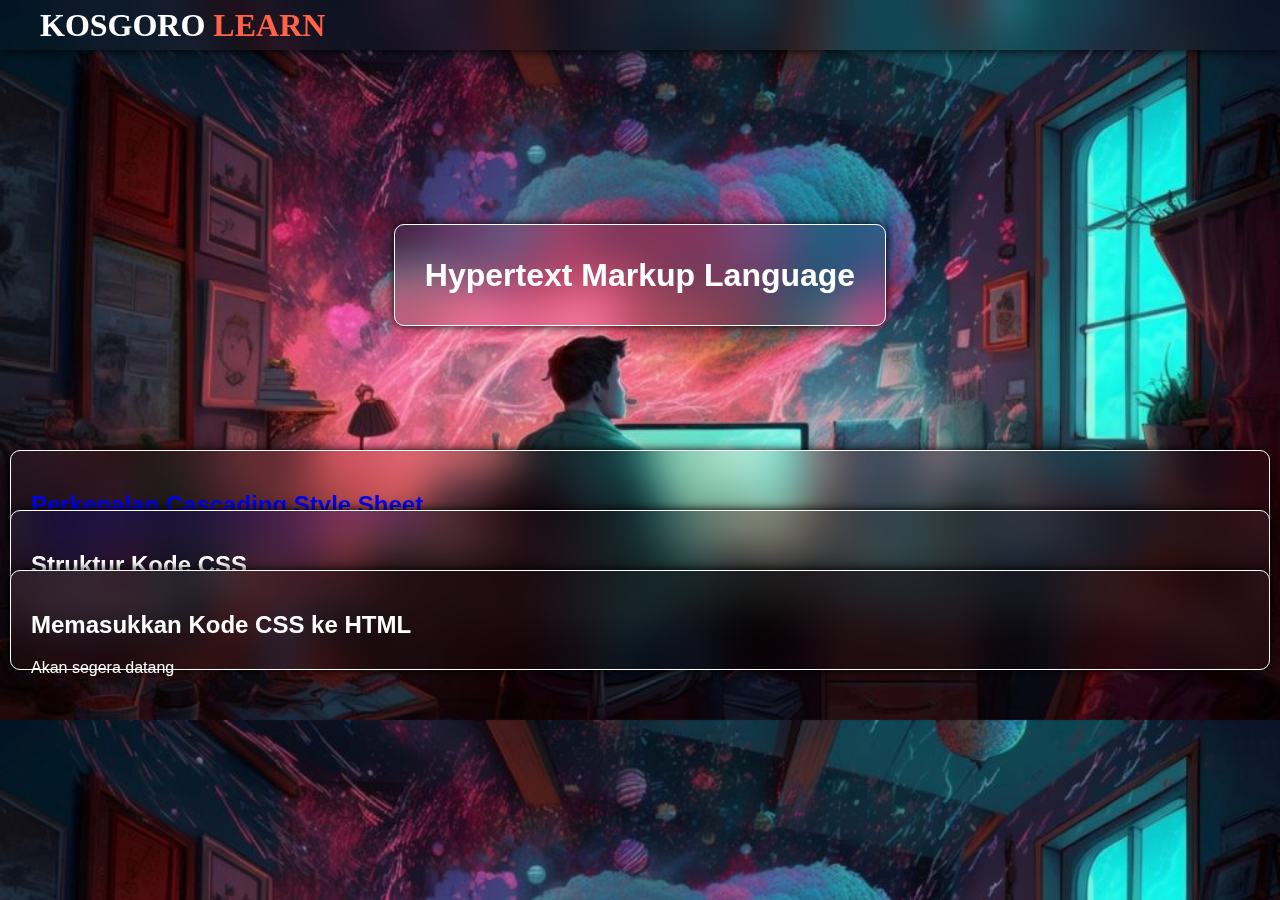
<file: UTS_web/website-pertama/css_page/index.html>
<!DOCTYPE html>
<html lang="en">
<head>
  <meta charset="UTF-8">
  <meta name="viewport" content="width=device-width, initial-scale=1.0">
  <title>Web Learning</title>
  <link rel="stylesheet" href="style.css">
  <style>
    
  </style>
</head>
<body>
  <nav>
    <div class="brand">
      <a href="../index.html">KOSGORO <span>LEARN</span></a>
    </div>
  </nav>
  <div class="container">
    <div class="content">
      <h1>Hypertext Markup Language</h1>
    </div>
  </div>
  <div class="box" onmouseover="bringToFront(this)">

      <a href="html_1.html" >
      <h2 style="text-decoration: none">Perkenalan Cascading Style Sheet</h2>
      <p style="text-decoration: none">Menjelaskan asal usul CSS dan fungsinya </p>
      </a>
  
    
  </div>
  <div class="box" onmouseover="bringToFront(this)">
    <h2>Struktur Kode CSS</h2>
    <p>Akan segera datang</p>
  </div>
  <div class="box" onmouseover="bringToFront(this)">
    <h2>Memasukkan Kode CSS ke HTML</h2>
    <p>Akan segera datang</p>
  </div>
  <script>
    function bringToFront(element) {
      const boxes = document.querySelectorAll('.box');
      boxes.forEach(box => {
        box.style.zIndex = 1;
      });
      element.style.zIndex = 2;
    }
  </script>
</body>
</html>
</file>
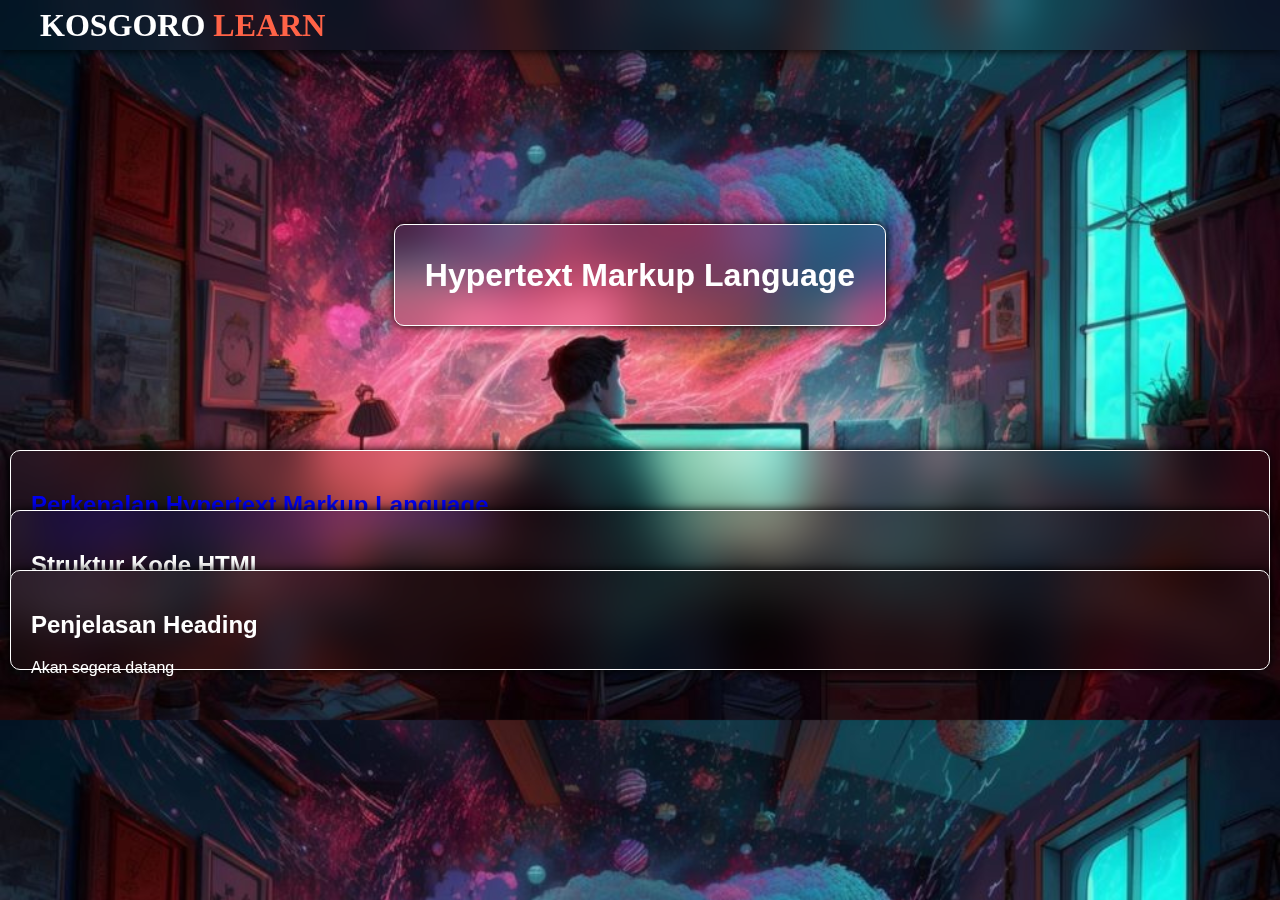
<file: UTS_web/website-pertama/html_page/index.html>
<!DOCTYPE html>
<html lang="en">
<head>
  <meta charset="UTF-8">
  <meta name="viewport" content="width=device-width, initial-scale=1.0">
  <title>Web Learning</title>
  <link rel="stylesheet" href="style.css">
  <style>
    
  </style>
</head>
<body>
  <nav>
    <div class="brand">
      <a href="../index.html">KOSGORO <span>LEARN</span></a>
    </div>
  </nav>
  <div class="container">
    <div class="content">
      <h1>Hypertext Markup Language</h1>
    </div>
  </div>
  <div class="box" onmouseover="bringToFront(this)">
    
      <a href="html_1.html" >
        <h2 style="text-decoration: none">Perkenalan Hypertext Markup Language</h2>
        <p style="text-decoration: none">Menjelaskan asal usul HTML dan fungsinya </p>
        </a>
  </div>
  <div class="box" onmouseover="bringToFront(this)">
    <h2>Struktur Kode HTML</h2>
    <p>Akan segera datang</p>
  </div>
  <div class="box" onmouseover="bringToFront(this)">
    <h2>Penjelasan Heading</h2>
    <p>Akan segera datang</p>
  </div>
  <script>
    function bringToFront(element) {
      const boxes = document.querySelectorAll('.box');
      boxes.forEach(box => {
        box.style.zIndex = 1;
      });
      element.style.zIndex = 2;
    }
  </script>
</body>
</html>
</file>
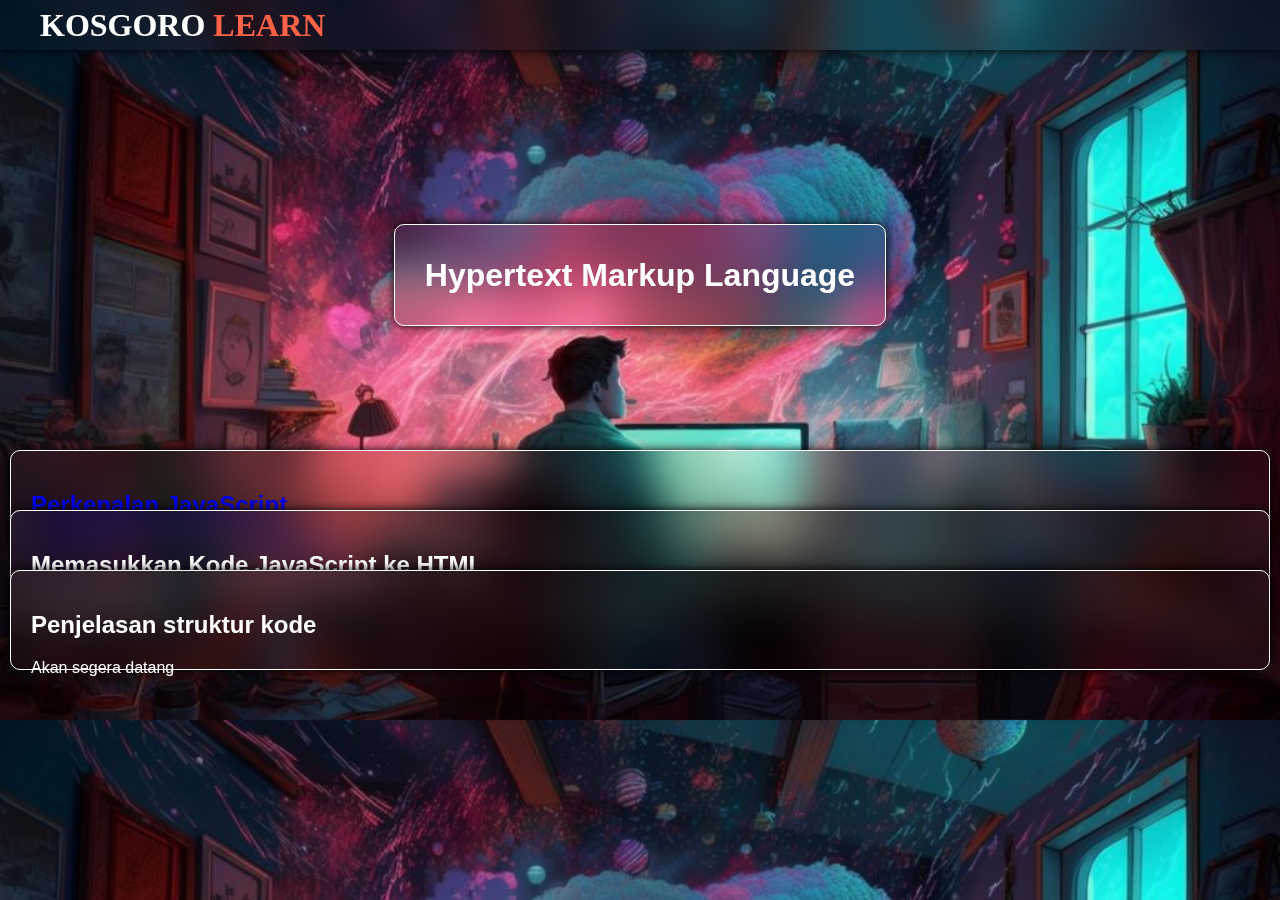
<file: UTS_web/website-pertama/javascript_page/index.html>
<!DOCTYPE html>
<html lang="en">
<head>
  <meta charset="UTF-8">
  <meta name="viewport" content="width=device-width, initial-scale=1.0">
  <title>Web Learning</title>
  <link rel="stylesheet" href="style.css">
  <style>
    
  </style>
</head>
<body>
  <nav>
    <div class="brand">
      <a href="../index.html">KOSGORO <span>LEARN</span></a>
    </div>
  </nav>
  <div class="container">
    <div class="content">
      <h1>Hypertext Markup Language</h1>
    </div>
  </div>
  <div class="box" onmouseover="bringToFront(this)">
      <a href="html_1.html" >
      <h2 style="text-decoration: none">Perkenalan JavaScript</h2>
      <p style="text-decoration: none">Menjelaskan asal usul HTML dan fungsinya </p>
      </a>
  
    
  </div>
  <div class="box" onmouseover="bringToFront(this)">
    <h2>Memasukkan Kode JavaScript ke HTML</h2>
    <p>Akan segera datang</p>
  </div>
  <div class="box" onmouseover="bringToFront(this)">
    <h2>Penjelasan struktur kode</h2>
    <p>Akan segera datang</p>
  </div>
  <script>
    function bringToFront(element) {
      const boxes = document.querySelectorAll('.box');
      boxes.forEach(box => {
        box.style.zIndex = 1;
      });
      element.style.zIndex = 2;
    }
  </script>
</body>
</html>
</file>
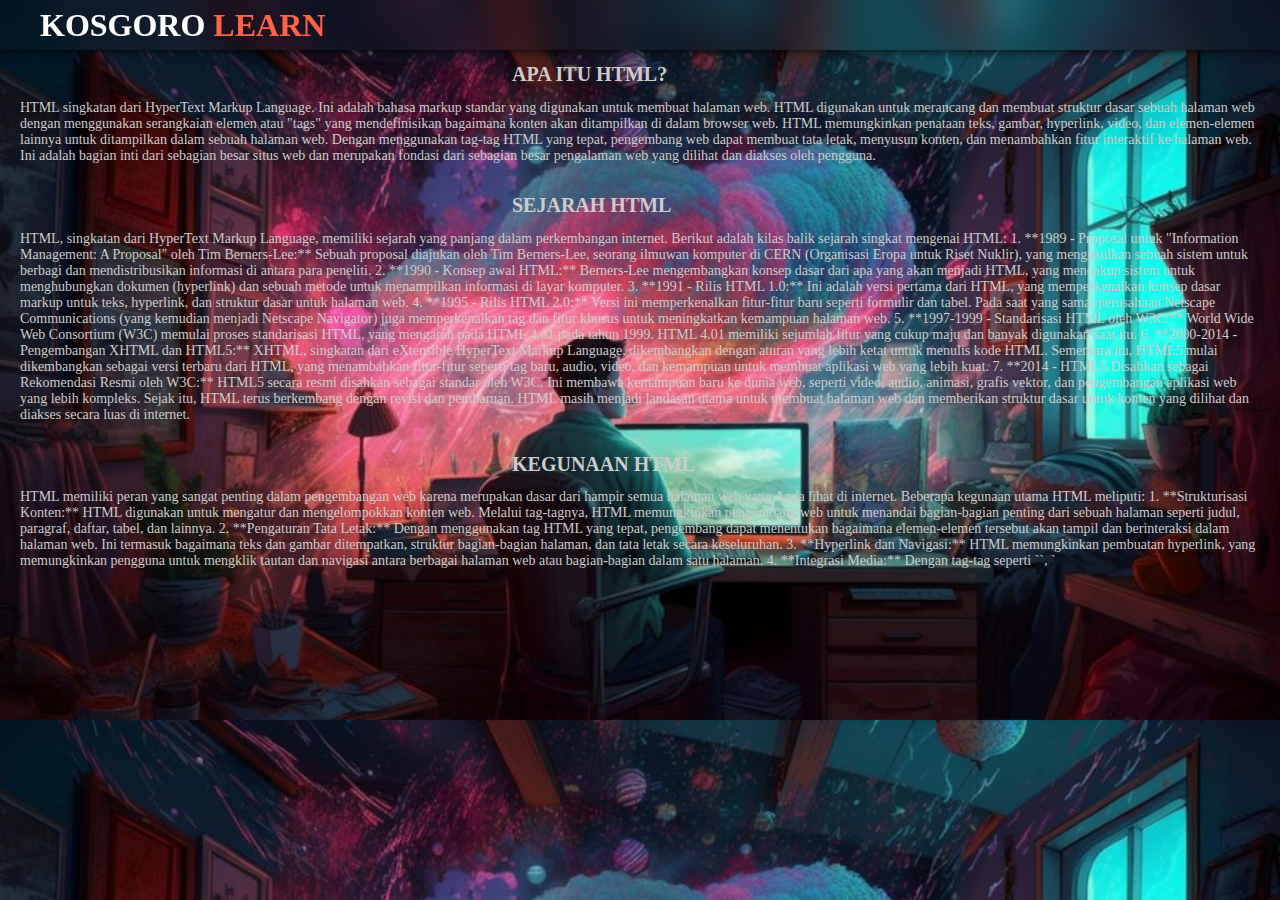
<file: UTS_web/website-pertama/html_page/html_1.html>
<!DOCTYPE html>
<html lang="en">
<head>
    <meta charset="UTF-8">
    <meta name="viewport" content="width=device-width, initial-scale=1.0">
    <title>HTML Part 1</title>
    <link rel="stylesheet" href="style.css">
</head>
<body>
    <nav>
        <div class="brand">
          <a href="../index.html">KOSGORO <span>LEARN</span></a>
        </div>
      </nav>
        <h1 class="asu">
            APA ITU HTML?
        </h1>
      
        <div class="asu2">
            <p>HTML singkatan dari HyperText Markup Language. Ini adalah bahasa markup standar yang digunakan untuk membuat halaman web. HTML digunakan untuk merancang dan membuat struktur dasar sebuah halaman web dengan menggunakan serangkaian elemen atau "tags" yang mendefinisikan bagaimana konten akan ditampilkan di dalam browser web.
            
                HTML memungkinkan penataan teks, gambar, hyperlink, video, dan elemen-elemen lainnya untuk ditampilkan dalam sebuah halaman web. Dengan menggunakan tag-tag HTML yang tepat, pengembang web dapat membuat tata letak, menyusun konten, dan menambahkan fitur interaktif ke halaman web. Ini adalah bagian inti dari sebagian besar situs web dan merupakan fondasi dari sebagian besar pengalaman web yang dilihat dan diakses oleh pengguna.</p>
        </div> 
        <h1 class="asu">
            SEJARAH HTML
        </h1>
        <div class="asu2">
            HTML, singkatan dari HyperText Markup Language, memiliki sejarah yang panjang dalam perkembangan internet. Berikut adalah kilas balik sejarah singkat mengenai HTML:

1. **1989 - Proposal untuk "Information Management: A Proposal" oleh Tim Berners-Lee:** Sebuah proposal diajukan oleh Tim Berners-Lee, seorang ilmuwan komputer di CERN (Organisasi Eropa untuk Riset Nuklir), yang mengusulkan sebuah sistem untuk berbagi dan mendistribusikan informasi di antara para peneliti.

2. **1990 - Konsep awal HTML:** Berners-Lee mengembangkan konsep dasar dari apa yang akan menjadi HTML, yang mencakup sistem untuk menghubungkan dokumen (hyperlink) dan sebuah metode untuk menampilkan informasi di layar komputer.

3. **1991 - Rilis HTML 1.0:** Ini adalah versi pertama dari HTML, yang memperkenalkan konsep dasar markup untuk teks, hyperlink, dan struktur dasar untuk halaman web.

4. **1995 - Rilis HTML 2.0:** Versi ini memperkenalkan fitur-fitur baru seperti formulir dan tabel. Pada saat yang sama, perusahaan Netscape Communications (yang kemudian menjadi Netscape Navigator) juga memperkenalkan tag dan fitur khusus untuk meningkatkan kemampuan halaman web.

5. **1997-1999 - Standarisasi HTML oleh W3C:** World Wide Web Consortium (W3C) memulai proses standarisasi HTML, yang mengarah pada HTML 4.01 pada tahun 1999. HTML 4.01 memiliki sejumlah fitur yang cukup maju dan banyak digunakan saat itu.

6. **2000-2014 - Pengembangan XHTML dan HTML5:** XHTML, singkatan dari eXtensible HyperText Markup Language, dikembangkan dengan aturan yang lebih ketat untuk menulis kode HTML. Sementara itu, HTML5 mulai dikembangkan sebagai versi terbaru dari HTML, yang menambahkan fitur-fitur seperti tag baru, audio, video, dan kemampuan untuk membuat aplikasi web yang lebih kuat.

7. **2014 - HTML5 Disahkan sebagai Rekomendasi Resmi oleh W3C:** HTML5 secara resmi disahkan sebagai standar oleh W3C. Ini membawa kemampuan baru ke dunia web, seperti video, audio, animasi, grafis vektor, dan pengembangan aplikasi web yang lebih kompleks.

Sejak itu, HTML terus berkembang dengan revisi dan pembaruan. HTML masih menjadi landasan utama untuk membuat halaman web dan memberikan struktur dasar untuk konten yang dilihat dan diakses secara luas di internet.
 </div>
 <h1 class="asu">
    KEGUNAAN HTML
 </h1>
 <div class="asu2">
    HTML memiliki peran yang sangat penting dalam pengembangan web karena merupakan dasar dari hampir semua halaman web yang Anda lihat di internet. Beberapa kegunaan utama HTML meliputi:

1. **Strukturisasi Konten:** HTML digunakan untuk mengatur dan mengelompokkan konten web. Melalui tag-tagnya, HTML memungkinkan pengembang web untuk menandai bagian-bagian penting dari sebuah halaman seperti judul, paragraf, daftar, tabel, dan lainnya.

2. **Pengaturan Tata Letak:** Dengan menggunakan tag HTML yang tepat, pengembang dapat menentukan bagaimana elemen-elemen tersebut akan tampil dan berinteraksi dalam halaman web. Ini termasuk bagaimana teks dan gambar ditempatkan, struktur bagian-bagian halaman, dan tata letak secara keseluruhan.

3. **Hyperlink dan Navigasi:** HTML memungkinkan pembuatan hyperlink, yang memungkinkan pengguna untuk mengklik tautan dan navigasi antara berbagai halaman web atau bagian-bagian dalam satu halaman.

4. **Integrasi Media:** Dengan tag-tag seperti `<img>`, `<audio>`, dan `<video>`, HTML memungkinkan integrasi media seperti gambar, audio, dan video ke dalam halaman web.

5. **Basis Pengembangan Web Lainnya:** HTML adalah fondasi bagi teknologi web lainnya, seperti CSS (Cascading Style Sheets) untuk styling dan tata letak, serta JavaScript untuk interaktivitas dan pengembangan aplikasi web.

6. **Aksesibilitas dan SEO:** Dengan menggunakan struktur yang benar, HTML membantu dalam meningkatkan aksesibilitas bagi pengguna dengan kebutuhan khusus. Selain itu, mesin pencari menggunakan struktur HTML untuk memahami dan mengindeks konten, mempengaruhi peringkat halaman dalam hasil pencarian.

HTML adalah elemen kunci dalam pengembangan web. Dengan memahami dan menggunakan HTML secara efektif, pengembang web dapat membuat halaman web yang mudah diakses, terstruktur dengan baik, dan kompatibel dengan berbagai perangkat dan browser yang berbeda.
 </div>
</body>
</html>
</file>
<file: UTS_web/website-pertama/css_page/style.css>
body{
    font-family: Arial, Helvetica, sans-serif;
    background-image: url(oooo.jpg);
    background-size: cover;
    width: 100%;
    height: 100%;
    padding: 0;
    margin: 0;
}

nav{
    background-color: transparent;
    backdrop-filter: blur(20px);
    box-shadow: 0 0 10px rgba(0, 0, 0, 2);
    display: flex;
    align-items: center;
    justify-content: space-between;
    padding: 0px 40px;
    height: 50px;
}

.menu{
display: flex;
}

li a{
    padding: 10px 25px;
}

nav .brand{
    font-size: xx-large;
    font-weight: bold;
    font-family: caveat;
}

nav .brand a{
    color: white;
    text-decoration: none;
}
nav .brand span{
    color: tomato;
    font-family: Edu TAS Beginner;
}

nav .menu li a{
    color: white;
    text-decoration: none;
    font-weight: 200;
}

nav .menu li{
    list-style: none;
}

nav .menu li a:hover{
    color:#ff8c69 ;
    transition: all 0.4s ease 0s;
}

nav .menu .dropdown {
    display: none;
    position: absolute;
    background-color: rgba(0, 0, 0, 0.5);
    backdrop-filter: blur(20px);
    box-shadow: 0 0 10px rgba(0, 0, 0, 0.5);
    padding: 5px;
    border-radius: 5px;
    transition: display 0.4s ease;
}

nav .menu li:hover .dropdown {
    display: block;
}

nav .menu .dropdown:hover {
    background-color: rgba(0, 0, 0, 0.7);
    /* Efek tambahan ketika kotak di-hover */
}

.container{
    display: flex;
    justify-content: center;
    align-items: center;
    min-height: 50vh;
}
.content{
    color: white;
    background-color: transparent;
    border: 1px solid rgba(255, 255, 255, 2);
    backdrop-filter: blur(20px);
    box-shadow: 0 0 10px rgba(0, 0, 0, 2);
    border-radius: 10px;
    cursor: pointer;
}
.content h1{
    padding: 10px 30px;
}

.biodata {
    margin-left: 380px;
    margin-top: -50px;
    position: absolute;
    font-size: 20px;
    font-family: Arial, Helvetica, sans-serif;
}

.containerr{
    display: flex;
    align-items: center;
    justify-content: center;
    min-height: 100vh;
}
.divborder {
    margin: 0 auto;
    width: 100%;
    max-width: 900px;
    background-color: transparent;
    /* border: 1px solid rgba(255, 255, 255, 2); */
    backdrop-filter: blur(20px);
    box-shadow: 0 0 10px rgba(0, 0, 0, 2);
    border-radius: 20px;
    height: 500px;
    color: white;
}

.judul1 {
    text-align: center;
    font-family: Arial;
    font-size: 40px;
    -webkit-text-stroke: 1px white;
    background-color:coral;
    margin: 0 auto;
}

.img {
   padding: 5px 50px;
}
.container2 {
    display: flex;
    justify-content: center;
    align-items: center;
    height: 80vh;
    margin-top: 20px;
  }
  .box {
    position: relative;
    color: white;
    background-color: transparent;
    border: 1px solid rgba(255, 255, 255, 2);
    backdrop-filter: blur(20px);
    box-shadow: 0 0 10px rgba(0, 0, 0, 2);
    border-radius: 10px;
    cursor: pointer;
    margin: 10px;
    margin-top: -50px;
    padding: 20px;
    box-sizing: border-box;
    transition: background-color 0.3s ease; /* Efek hover */

    margin-bottom: 10px;
    height: 100px;
  }
  .box:hover {
    background-color: rgba(0, 0, 0, 0.5); /* Warna lebih gelap saat hover */
  }
  .inner-box {
    width: 64px;
    height: 64px;
    background-image: url(images/html.png); /* Ganti dengan path gambar inner-box Anda */
    background-size: cover;
    background-position: center;
    background-repeat: no-repeat;
  }

  .container3 {
    display: flex;
    flex-direction: column;
  }
  .box3 {
    margin-bottom: 20px; /* Memberi jarak antar box */
    padding: 20px;
    border: 1px solid #ccc;
  }
.asu{
    color: #ccc;
    font-size: 20px;
    margin-left: 40%;
    font-family: 'Times New Roman', Times, serif;

}

.asu2{
    font-family: 'Times New Roman', Times, serif;
    font-size: 14px;
    color: #ccc;
    margin-bottom: 30px;
    margin-left: 20px;
    margin-right: 20px;
}
</file>
<file: UTS_web/website-pertama/html_page/style.css>
body{
    font-family: Arial, Helvetica, sans-serif;
    background-image: url(oooo.jpg);
    background-size: cover;
    width: 100%;
    height: 100%;
    padding: 0;
    margin: 0;
}

nav{
    background-color: transparent;
    backdrop-filter: blur(20px);
    box-shadow: 0 0 10px rgba(0, 0, 0, 2);
    display: flex;
    align-items: center;
    justify-content: space-between;
    padding: 0px 40px;
    height: 50px;
}

.menu{
display: flex;
}

li a{
    padding: 10px 25px;
}

nav .brand{
    font-size: xx-large;
    font-weight: bold;
    font-family: caveat;
}

nav .brand a{
    color: white;
    text-decoration: none;
}
nav .brand span{
    color: tomato;
    font-family: Edu TAS Beginner;
}

nav .menu li a{
    color: white;
    text-decoration: none;
    font-weight: 200;
}

nav .menu li{
    list-style: none;
}

nav .menu li a:hover{
    color:#ff8c69 ;
    transition: all 0.4s ease 0s;
}

nav .menu .dropdown {
    display: none;
    position: absolute;
    background-color: rgba(0, 0, 0, 0.5);
    backdrop-filter: blur(20px);
    box-shadow: 0 0 10px rgba(0, 0, 0, 0.5);
    padding: 5px;
    border-radius: 5px;
    transition: display 0.4s ease;
}

nav .menu li:hover .dropdown {
    display: block;
}

nav .menu .dropdown:hover {
    background-color: rgba(0, 0, 0, 0.7);
    /* Efek tambahan ketika kotak di-hover */
}

.container{
    display: flex;
    justify-content: center;
    align-items: center;
    min-height: 50vh;
}
.content{
    color: white;
    background-color: transparent;
    border: 1px solid rgba(255, 255, 255, 2);
    backdrop-filter: blur(20px);
    box-shadow: 0 0 10px rgba(0, 0, 0, 2);
    border-radius: 10px;
    cursor: pointer;
}
.content h1{
    padding: 10px 30px;
}

.biodata {
    margin-left: 380px;
    margin-top: -50px;
    position: absolute;
    font-size: 20px;
    font-family: Arial, Helvetica, sans-serif;
}

.containerr{
    display: flex;
    align-items: center;
    justify-content: center;
    min-height: 100vh;
}
.divborder {
    margin: 0 auto;
    width: 100%;
    max-width: 900px;
    background-color: transparent;
    /* border: 1px solid rgba(255, 255, 255, 2); */
    backdrop-filter: blur(20px);
    box-shadow: 0 0 10px rgba(0, 0, 0, 2);
    border-radius: 20px;
    height: 500px;
    color: white;
}

.judul1 {
    text-align: center;
    font-family: Arial;
    font-size: 40px;
    -webkit-text-stroke: 1px white;
    background-color:coral;
    margin: 0 auto;
}

.img {
   padding: 5px 50px;
}
.container2 {
    display: flex;
    justify-content: center;
    align-items: center;
    height: 80vh;
    margin-top: 20px;
  }
  .box {
    position: relative;
    color: white;
    background-color: transparent;
    border: 1px solid rgba(255, 255, 255, 2);
    backdrop-filter: blur(20px);
    box-shadow: 0 0 10px rgba(0, 0, 0, 2);
    border-radius: 10px;
    cursor: pointer;
    margin: 10px;
    margin-top: -50px;
    padding: 20px;
    box-sizing: border-box;
    transition: background-color 0.3s ease; /* Efek hover */

    margin-bottom: 10px;
    height: 100px;
  }
  .box:hover {
    background-color: rgba(0, 0, 0, 0.5); /* Warna lebih gelap saat hover */
  }
  .inner-box {
    width: 64px;
    height: 64px;
    background-image: url(images/html.png); /* Ganti dengan path gambar inner-box Anda */
    background-size: cover;
    background-position: center;
    background-repeat: no-repeat;
  }

  .container3 {
    display: flex;
    flex-direction: column;
  }
  .box3 {
    margin-bottom: 20px; /* Memberi jarak antar box */
    padding: 20px;
    border: 1px solid #ccc;
  }
.asu{
    color: #ccc;
    font-size: 20px;
    margin-left: 40%;
    font-family: 'Times New Roman', Times, serif;

}

.asu2{
    font-family: 'Times New Roman', Times, serif;
    font-size: 14px;
    color: #ccc;
    margin-bottom: 30px;
    margin-left: 20px;
    margin-right: 20px;
}
</file>
<file: UTS_web/website-pertama/javascript_page/style.css>
body{
    font-family: Arial, Helvetica, sans-serif;
    background-image: url(oooo.jpg);
    background-size: cover;
    width: 100%;
    height: 100%;
    padding: 0;
    margin: 0;
}

nav{
    background-color: transparent;
    backdrop-filter: blur(20px);
    box-shadow: 0 0 10px rgba(0, 0, 0, 2);
    display: flex;
    align-items: center;
    justify-content: space-between;
    padding: 0px 40px;
    height: 50px;
}

.menu{
display: flex;
}

li a{
    padding: 10px 25px;
}

nav .brand{
    font-size: xx-large;
    font-weight: bold;
    font-family: caveat;
}

nav .brand a{
    color: white;
    text-decoration: none;
}
nav .brand span{
    color: tomato;
    font-family: Edu TAS Beginner;
}

nav .menu li a{
    color: white;
    text-decoration: none;
    font-weight: 200;
}

nav .menu li{
    list-style: none;
}

nav .menu li a:hover{
    color:#ff8c69 ;
    transition: all 0.4s ease 0s;
}

nav .menu .dropdown {
    display: none;
    position: absolute;
    background-color: rgba(0, 0, 0, 0.5);
    backdrop-filter: blur(20px);
    box-shadow: 0 0 10px rgba(0, 0, 0, 0.5);
    padding: 5px;
    border-radius: 5px;
    transition: display 0.4s ease;
}

nav .menu li:hover .dropdown {
    display: block;
}

nav .menu .dropdown:hover {
    background-color: rgba(0, 0, 0, 0.7);
    /* Efek tambahan ketika kotak di-hover */
}

.container{
    display: flex;
    justify-content: center;
    align-items: center;
    min-height: 50vh;
}
.content{
    color: white;
    background-color: transparent;
    border: 1px solid rgba(255, 255, 255, 2);
    backdrop-filter: blur(20px);
    box-shadow: 0 0 10px rgba(0, 0, 0, 2);
    border-radius: 10px;
    cursor: pointer;
}
.content h1{
    padding: 10px 30px;
}

.biodata {
    margin-left: 380px;
    margin-top: -50px;
    position: absolute;
    font-size: 20px;
    font-family: Arial, Helvetica, sans-serif;
}

.containerr{
    display: flex;
    align-items: center;
    justify-content: center;
    min-height: 100vh;
}
.divborder {
    margin: 0 auto;
    width: 100%;
    max-width: 900px;
    background-color: transparent;
    /* border: 1px solid rgba(255, 255, 255, 2); */
    backdrop-filter: blur(20px);
    box-shadow: 0 0 10px rgba(0, 0, 0, 2);
    border-radius: 20px;
    height: 500px;
    color: white;
}

.judul1 {
    text-align: center;
    font-family: Arial;
    font-size: 40px;
    -webkit-text-stroke: 1px white;
    background-color:coral;
    margin: 0 auto;
}

.img {
   padding: 5px 50px;
}
.container2 {
    display: flex;
    justify-content: center;
    align-items: center;
    height: 80vh;
    margin-top: 20px;
  }
  .box {
    position: relative;
    color: white;
    background-color: transparent;
    border: 1px solid rgba(255, 255, 255, 2);
    backdrop-filter: blur(20px);
    box-shadow: 0 0 10px rgba(0, 0, 0, 2);
    border-radius: 10px;
    cursor: pointer;
    margin: 10px;
    margin-top: -50px;
    padding: 20px;
    box-sizing: border-box;
    transition: background-color 0.3s ease; /* Efek hover */

    margin-bottom: 10px;
    height: 100px;
  }
  .box:hover {
    background-color: rgba(0, 0, 0, 0.5); /* Warna lebih gelap saat hover */
  }
  .inner-box {
    width: 64px;
    height: 64px;
    background-image: url(images/html.png); /* Ganti dengan path gambar inner-box Anda */
    background-size: cover;
    background-position: center;
    background-repeat: no-repeat;
  }

  .container3 {
    display: flex;
    flex-direction: column;
  }
  .box3 {
    margin-bottom: 20px; /* Memberi jarak antar box */
    padding: 20px;
    border: 1px solid #ccc;
  }
.asu{
    color: #ccc;
    font-size: 20px;
    margin-left: 40%;
    font-family: 'Times New Roman', Times, serif;

}

.asu2{
    font-family: 'Times New Roman', Times, serif;
    font-size: 14px;
    color: #ccc;
    margin-bottom: 30px;
    margin-left: 20px;
    margin-right: 20px;
}
</file>
